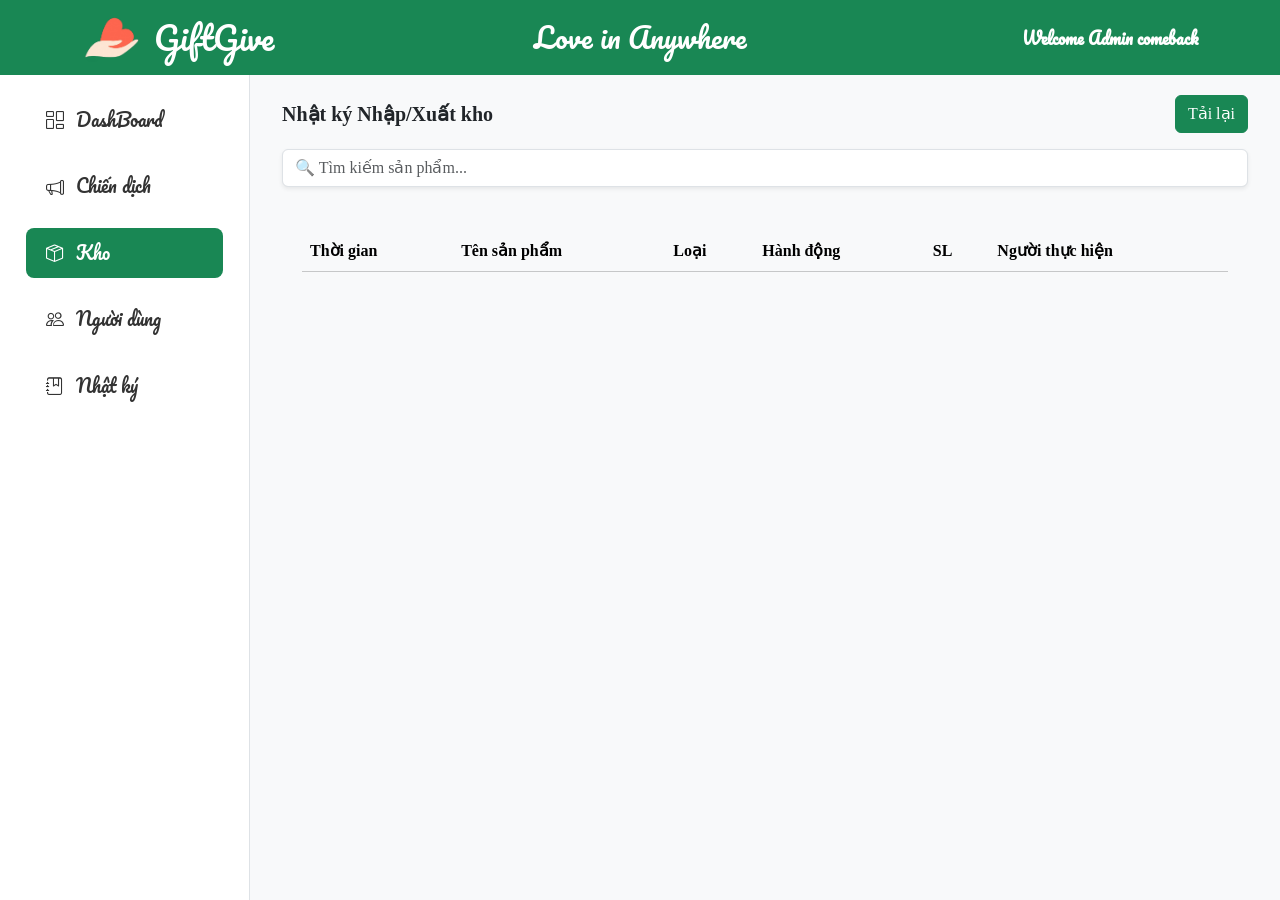
<file: frontend/inventory.html>
<!DOCTYPE html>
<html lang="vi">
<head>
    <meta charset="UTF-8">
    <title>Quản lý Kho - GiftGive</title>
    <link href="https://cdn.jsdelivr.net/npm/bootstrap@5.3.0/dist/css/bootstrap.min.css" rel="stylesheet">
     <link rel="stylesheet" href="https://cdn.jsdelivr.net/npm/bootstrap-icons@1.10.5/font/bootstrap-icons.css">
    <link rel="stylesheet" href="style.css">
    <link href="https://fonts.googleapis.com/css2?family=Pacifico&display=swap" rel="stylesheet">
</head>
<body>

<nav class="navbar navbar-dark bg-success navbar-custom">
    <div class="container d-flex align-items-center">
        <div class="d-flex align-items-center"><img src="images/My_Logo.png" class="logo-img"> <h2 class="logo-brand m-0 ms-2">GiftGive</h2></div>
        <div class="slogan-center"><h3 class="m-0">Love in Anywhere</h3></div>
        <div class="admin-info text-white ms-auto"><strong>Welcome Admin comeback</strong></div>
    </div>
</nav>

<div class="wrapper">
    <nav class="sidebar p-3">
        <div class="nav flex-column gap-2">
            <a href="admin.html" class="nav-link"><i class="bi bi-columns-gap"></i> DashBoard</a>
            <a href="campaigns.html" class="nav-link"><i class="bi bi-megaphone"></i> Chiến dịch</a>
            <a href="inventory.html" class="nav-link active"><i class="bi bi-box-seam"></i> Kho</a>
            <a href="users.html" class="nav-link"><i class="bi bi-people"></i> Người dùng</a>
            <a href="logs.html" class="nav-link"><i class="bi bi-journal-bookmark"></i> Nhật ký</a>
        </div>
    </nav>

    <main class="main-content">
        <div class="container-fluid">
            <div class="d-flex justify-content-between align-items-center mb-3">
                <h5 class="m-0 fw-bold">Nhật ký Nhập/Xuất kho</h5>
                <button class="btn btn-success" onclick="loadInventory()">Tải lại</button>
            </div>
            
            <div class="mb-4">
                <input type="text" id="search" class="form-control shadow-sm" placeholder="🔍 Tìm kiếm sản phẩm..." onkeyup="filterTable()">
            </div>
                
            <div class="content-card table-responsive">
                <table class="table table-hover align-middle">
                    <thead class="table-light">
                        <tr><th>Thời gian</th><th>Tên sản phẩm</th><th>Loại</th><th>Hành động</th><th>SL</th><th>Người thực hiện</th></tr>
                    </thead>
                    <tbody id="inventory-body"></tbody>
                </table>
            </div>
        </div>
    </main>
</div>

<script>

   async function loadInventory() {
    const res = await fetch("/api/inventory-logs");
    const result = await res.json();
    const body = document.getElementById("inventory-body");
    body.innerHTML = "";

    result.data.forEach(log => {
        const row = document.createElement("tr");
        // Lưu trữ dữ liệu gốc vào dataset để không bị mất khi highlight
        row.innerHTML = `
            <td>${new Date(log.timestamp).toLocaleString("vi-VN")}</td>
            <td class="search-name">${log.product_name}</td>
            <td>${log.category}</td>
            <td>${log.action}</td>
            <td>${log.quantity}</td>
            <td>${log.user}</td>
        `;
        body.appendChild(row);
    });
}

function filterTable() {
    const filter = document.getElementById("search").value.toLowerCase();
    const rows = document.querySelectorAll("#inventory-body tr");

    rows.forEach(row => {
        const name = row.querySelector(".search-name").innerText.toLowerCase();
        if (name.includes(filter)) {
            row.style.display = "";
            // Highlight logic giữ lại văn bản gốc
            const cells = row.querySelectorAll("td");
            cells.forEach(cell => {
                const text = cell.innerText.replace(/<span class="highlight">|<\/span>/g, "");
                if (filter && text.toLowerCase().includes(filter)) {
                    const regex = new RegExp(`(${filter})`, 'gi');
                    cell.innerHTML = text.replace(regex, `<span class="highlight">$1</span>`);
                } else {
                    cell.innerHTML = text;
                }
            });
        } else {
            row.style.display = "none";
        }
    });
}
</script>
</body>
</html>
</file>
<file: frontend/style.css>
/* --- RESET --- */
* { box-sizing: border-box; }
body, html {
    height: 100%;
    margin: 0;
    overflow: hidden; /* Ngăn cuộn toàn trang */
    font-family: Roboto;
}

/* --- BỐ CỤC CHÍNH --- */
.wrapper {
    display: flex;
    height: calc(100vh - 75px); /* Trừ chiều cao navbar */
    width: 100vw;
}

/* --- SIDEBAR (CỐ ĐỊNH) --- */
.sidebar {
    width: 250px;
    background: #fff;
    border-right: 1px solid #dee2e6;
    flex-shrink: 0;
    overflow-y: auto; /* Chỉ cuộn nếu menu quá dài */
}

/* --- MAIN CONTENT (CUỘN RIÊNG) --- */
main {
    flex: 1;
    overflow-y: auto; /* Chỉ phần này cuộn */
    padding: 20px;
    background-color: #f8f9fa;
}

/* --- NAVBAR --- */
.navbar-custom { 
    height: 75px; 
    background-color: #198754; 
    z-index: 1000; 
}

/* --- LOGO & THÔNG TIN --- */
.logo-img { height: 50px; width: auto; object-fit: contain; }
.logo-brand { font-family: 'Pacifico', cursive !important; font-size: 2rem !important; color: white !important; }
.slogan-center { position: absolute; left: 50%; transform: translateX(-50%); color: white;font-family: 'Pacifico', cursive !important; font-size: 2.2rem !important; }
.admin-info { font-family: 'Pacifico', cursive !important; color: white !important; }

/* --- SIDEBAR LINKS --- */
.sidebar .nav-link {
    font-family: 'Pacifico', cursive !important;
    font-size: 1.1rem;
    color: #333;
    padding: 12px 20px;
    display: flex;
    align-items: center;
    gap: 12px;
    transition: 0.3s;
    border-radius: 8px;
    margin: 4px 10px;
}
.sidebar .nav-link:hover { background-color: #f1f8e9; color: #198754; }
.sidebar .nav-link.active { background-color: #198754; color: white !important; }

/* --- COMPONENTS --- */
.card { 
    background-color: #ffffff !important; 
    border: 1px solid #e0e0e0 !important; 
    border-radius: 12px !important; 
    text-align: center;
    box-shadow: 0 4px 6px rgba(0,0,0,0.05) !important; 
}
.content-card { @extend .card; padding: 20px; margin-bottom: 20px; border-radius: 25px; }

#productChart { width: 100% !important; height: 300px !important; }

/* --- TIỆN ÍCH --- */
.table-danger { background-color: #f8d7da !important; }
.table-warning { background-color: #fff3cd !important; }
</file>
